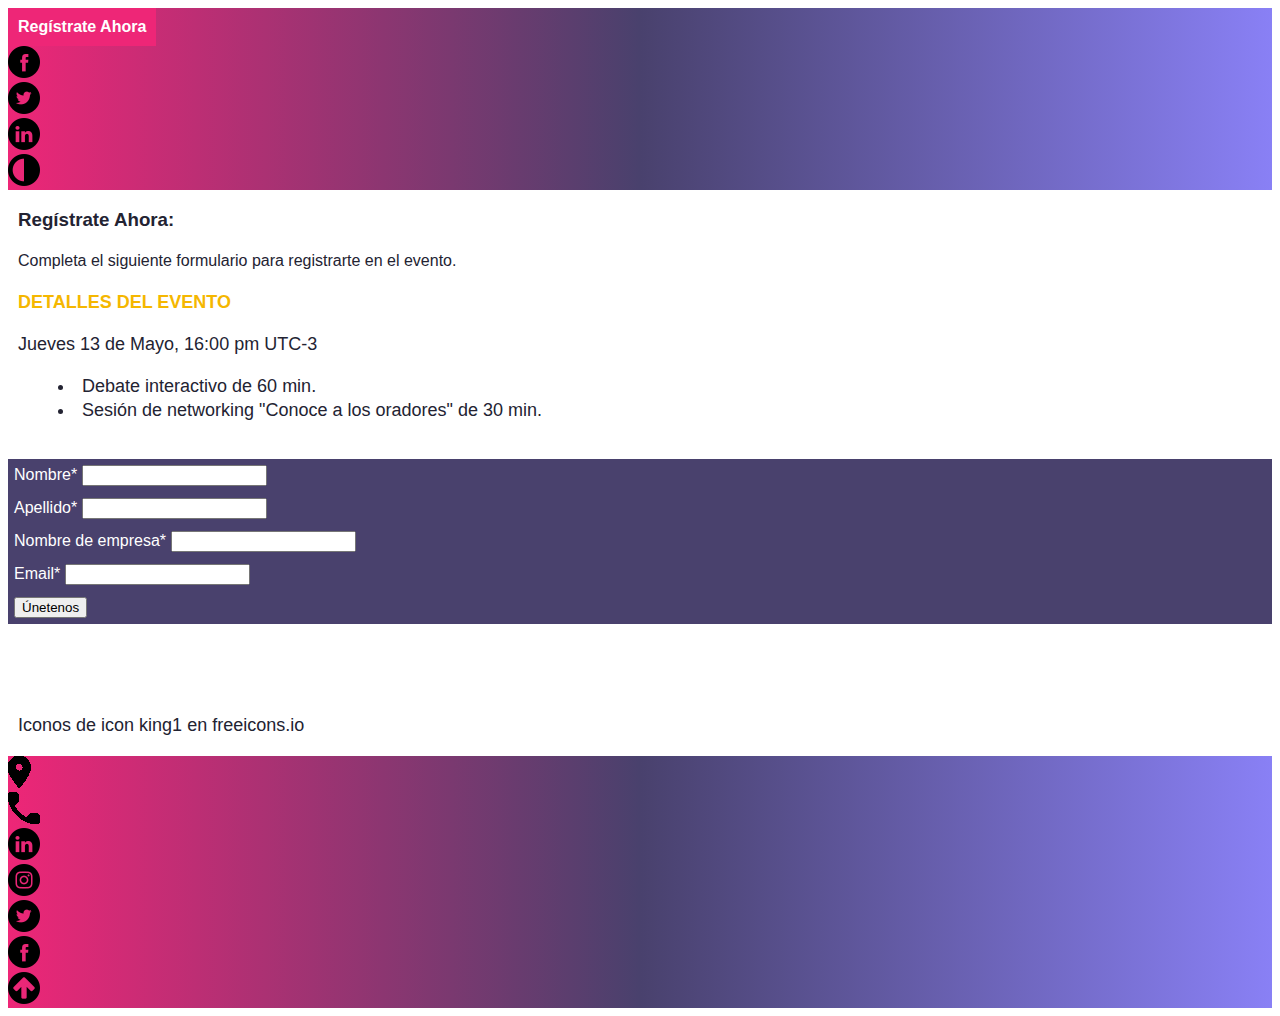
<file: register.html>
<!DOCTYPE html>
<html lang="es">
    <head>
        <meta charset="utf-8">
        <meta name="viewport" content="width=device-width, initial-scale=1.0">
        <link href="https://cdn.jsdelivr.net/npm/bootstrap@5.3.0-alpha3/dist/css/bootstrap.min.css" rel="stylesheet" integrity="sha384-KK94CHFLLe+nY2dmCWGMq91rCGa5gtU4mk92HdvYe+M/SXH301p5ILy+dN9+nJOZ" crossorigin="anonymous">
        <link rel="stylesheet" href="estilos_metaverso.css" type="text/css">
        <script type="text/javascript" src="codigoFuente.js"></script>
        <title>El Metaverso: Registrarme - Virbela</title>
    </head>
    <body class="modoClaro">
        <header>
            <nav>
                <div class="container text-center">    
                    <div class="row">
                        <div class="col"><span id="cta"><a href="register.html">Regístrate Ahora</a></span></div>
                        <div class="col"><a href="https://www.facebook.com/sharer/sharer.php?u=https%3A%2F%2Fwww.virbela.com%2Fgo%2Fmetaverse-future-of-work%3Futm_source%3Dlinkedin%26utm_medium%3Dsocial-share%26utm_campaign%3Dmetaverse-panel-2021-04" target="_blank"><img src="iconos/facebook.png"></a></div>
                        <div class="col"><a href="https://twitter.com/share?text=Join+a+one-of-a-kind+interactive+panel+discussion+with+the+founders+of+Second+Life%2C+Virbela%2C+and+other+thought+leaders+in+VR%2FAR+space.+&url=https%3A%2F%2Fwww.virbela.com%2Fgo%2Fmetaverse-future-of-work%3Futm_source%3Dlinkedin%26utm_medium%3Dsocial-share%26utm_campaign%3Dmetaverse-panel-2021-04" target="_blank"><img src="iconos/twitter.png"></a></div>
                        <div class="col"><a href="https://www.linkedin.com/shareArticle?mini=true&url=https%3A%2F%2Fwww.virbela.com%2Fgo%2Fmetaverse-future-of-work%3Futm_source%3Dlinkedin%26utm_medium%3Dsocial-share%26utm_campaign%3Dmetaverse-panel-2021-04" target="_blank"><img src="iconos/linkedin.png"></a></div>
                        <div class="col"><a href="#" onclick="cambiarTema()"><img src="iconos/tema.png"></a></div>
                    </div>
                </div>
            </nav>
            <h3>Regístrate Ahora:</h3>
        </header>
        <main>
            <h4>Completa el siguiente formulario para registrarte en el evento.</h4>
            <p id="subrayado">DETALLES DEL EVENTO</p>
            <p>Jueves 13 de Mayo, 16:00 pm UTC-3</p>
            <ul>
                <li>Debate interactivo de 60 min.</li>
                <li>Sesión de networking "Conoce a los oradores" de 30 min.</li>
            </ul>
            <form action="mailto:gabriel.molina@unahur.edu.ar" method="post" enctype="text/plain"><br>
                <div class="container text-center">
                    <div class="row">
                        <div class="col-6">
                            <div class="form-group">
                                <label for="nombre">Nombre*</label>
                                <input type="nombre" class="form-control" id="nombre"><br>
                            </div>    
                        </div>
                        <div class="col-6">
                            <div class="form-group">
                                <label for="apellido">Apellido*</label>
                                <input type="apellido" class="form-control" id="apellido"><br>
                            </div>    
                        </div>
                        <div class="col-12">
                            <div class="form-group">
                                <label for="empresa">Nombre de empresa*</label>
                                <input type="empresa" class="form-control" id="empresa"><br>
                            </div>    
                        </div>
                        <div class="col-12">
                            <div class="form-group">
                                <label for="email">Email*</label>
                                <input type="email" class="form-control" id="email"><br>
                            </div>    
                        </div>
                        <div class="col-12">
                            <div class="form-group">
                                <button type="submit" class="btn btn-primary">Únetenos</button>
                            </div>    
                        </div>    
                    </div>    
                </div>
            </form><br>
            <p class="parrafoAjustado">Iconos de <a href="https://freeicons.io/profile/3" target="_blank" class="modoClaro">icon king1</a> en <a href="https://freeicons.io" target="_blank" class="modoClaro">freeicons.io</a></p>
        </main>
        <footer>
            <div class="container text-center">    
                <div class="row">
                    <div class="col"><a href="https://goo.gl/maps/vNpuJGLbC1PKJq246" target="_blank"><img src="iconos/ubicacion.png"></a></div>
                    <div class="col"><a href="tel:+18447144210"><img src="iconos/telefono.png"></a></div>
                    <div class="col"><a href="https://www.linkedin.com/company/virbela" target="_blank"><img src="iconos/linkedin.png"></a></div>
                    <div class="col"><a href="https://www.instagram.com/virbelahq" target="_blank"><img src="iconos/instagram.png"></a></div>
                    <div class="col"><a href="https://twitter.com/VirbelaHQ" target="_blank"><img src="iconos/twitter.png"></a></div>
                    <div class="col"><a href="https://www.facebook.com/VirBELA/" target="_blank"><img src="iconos/facebook.png"></a></div>
                    <div class="col"><a href="index.html"><img src="iconos/top.png"></a></div>
                </div>
            </div>
        </footer>
    </body>
</html>
</file>
<file: estilos_metaverso.css>
body {
    background-color: rgb(35, 35, 50);
    color: rgb(255, 255, 255);
    font-family:'Lucida Sans', 'Lucida Sans Regular', 'Lucida Grande', 'Lucida Sans Unicode', Geneva, Verdana, sans-serif;
}

h1 {
    background: rgb(238,38,119);
    background: linear-gradient(90deg, rgba(238,38,119,1) 0%, rgba(73,65,109,1) 50%, rgba(137,128,245,1) 100%);
    color: rgb(255, 255, 255);
    font-size: 72px;
    margin-bottom: 0px;
    text-align: center;
}

h2 {
    background: rgb(238,38,119);
    background: linear-gradient(90deg, rgba(238,38,119,1) 0%, rgba(73,65,109,1) 50%, rgba(137,128,245,1) 100%);
    color: rgb(255, 255, 255);
    font-size: 36px;
    text-align: center;
}

h3 {
    
    margin-left: 10px;
    margin-right: 10px;
}

h4 {
    
    font-weight: normal;
    margin-left: 10px;
    margin-right: 10px;
}

h5 {
    color: rgb(255, 255, 255);
    background-color: rgb(73,65,109);
    margin-left: -12px;
    margin-right: -12px;
}

p {
    text-align: justify;
    line-height: 133%;
    font-size: 18px;
    margin-left: 10px;
    margin-right: 10px;
}

a {
    color: rgb(255, 255, 255);
    text-decoration: none;
}

.form-group {
    background-color: rgb(73,65,109);
    color: rgb(255, 255, 255);
    padding: 6px;
}

ul {
    text-align: justify;
    line-height: 133%;
    list-style-position: inside;
    font-size: 18px;
    margin-left: 10px;
    margin-right: 10px;
}

img {
    height: auto;
    width: auto;
    max-width: 100%;
}

nav, footer {
    background: rgb(238,38,119);
    background: linear-gradient(90deg, rgba(238,38,119,1) 0%, rgba(73,65,109,1) 50%, rgba(137,128,245,1) 100%);
}

.modoClaro {
    background-color: rgb(255, 255, 255);
    color: rgb(35, 35, 50);
}

.parrafoAjustado { margin-top: 72px; }

#evento {
    background-color: rgb(255, 255, 255);
    color: rgb(35, 35, 50);
    margin-top: 10px;
}

#subrayado {
    color: rgb(245,183,0);
    font-weight: bold;
}

#cta {
    background-color: rgb(238,38,119);
    display: inline-block;
    font-weight: bold;
    padding: 10px;
    transition: color;
    -webkit-transition: color;
}

#cta:hover { background-color: rgb(137,128,245); }
</file>
